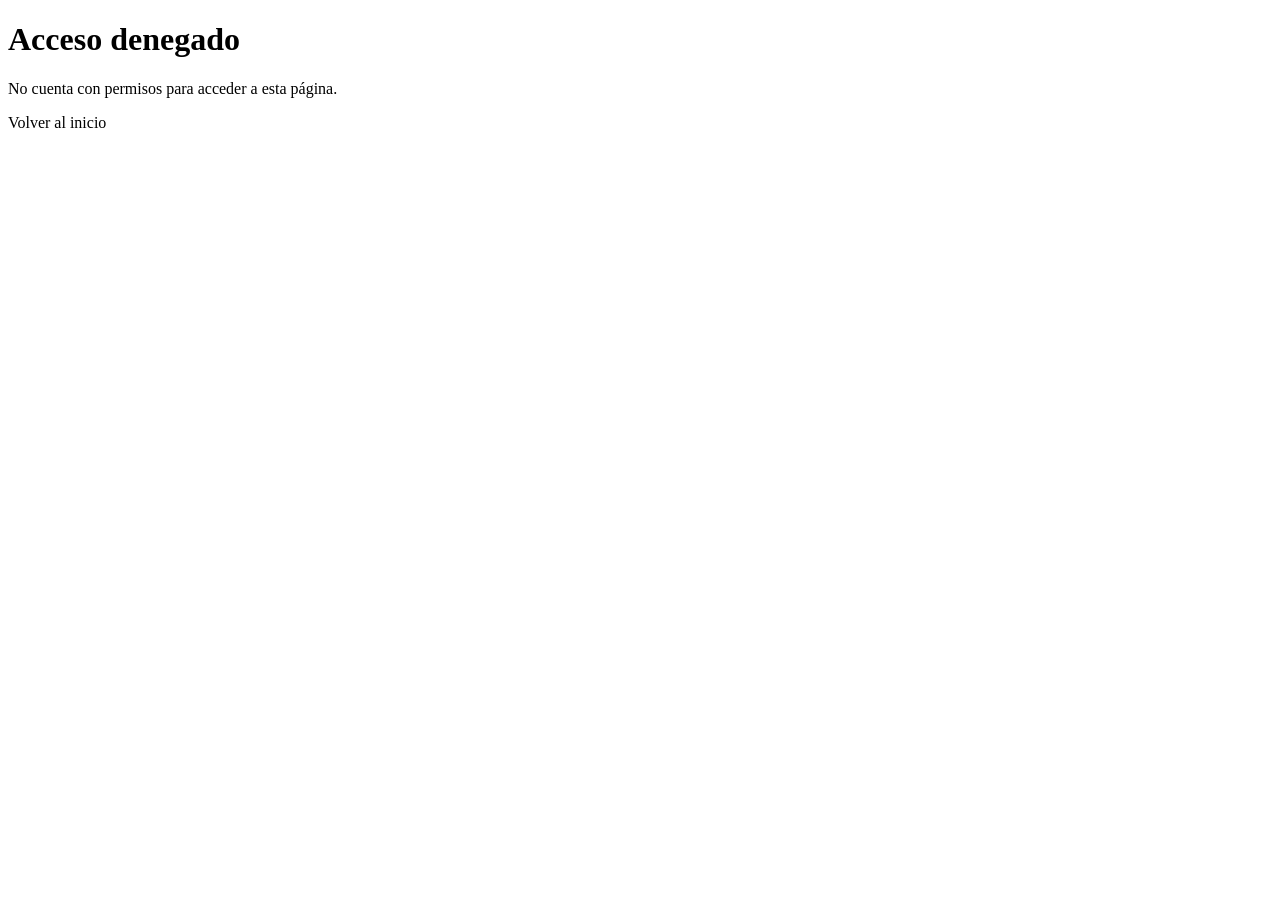
<file: src/main/resources/templates/acceso_denegado.html>
<!DOCTYPE html>
<html xmlns="http://www.w3.org/1999/xhtml"
      xmlns:th="http://www.thymeleaf.org"
      xmlns:sec="http://www.thymeleaf.org/extras/spring-security">
    <head th:replace="~{general/fragmentos :: head}"></head>
    <body>
        <header th:replace="~{general/fragmentos :: header}"></header>

        <main class="container py-5 text-center">
            <div class="alert alert-warning" role="alert">
                <h1 class="h3">Acceso denegado</h1>
                <p class="mb-3">No cuenta con permisos para acceder a esta página.</p>
                <a class="btn btn-primary" th:href="@{/}">Volver al inicio</a>
            </div>
        </main>

        <footer th:replace="~{general/fragmentos :: footer}"></footer>
    </body>
</html>
</file>
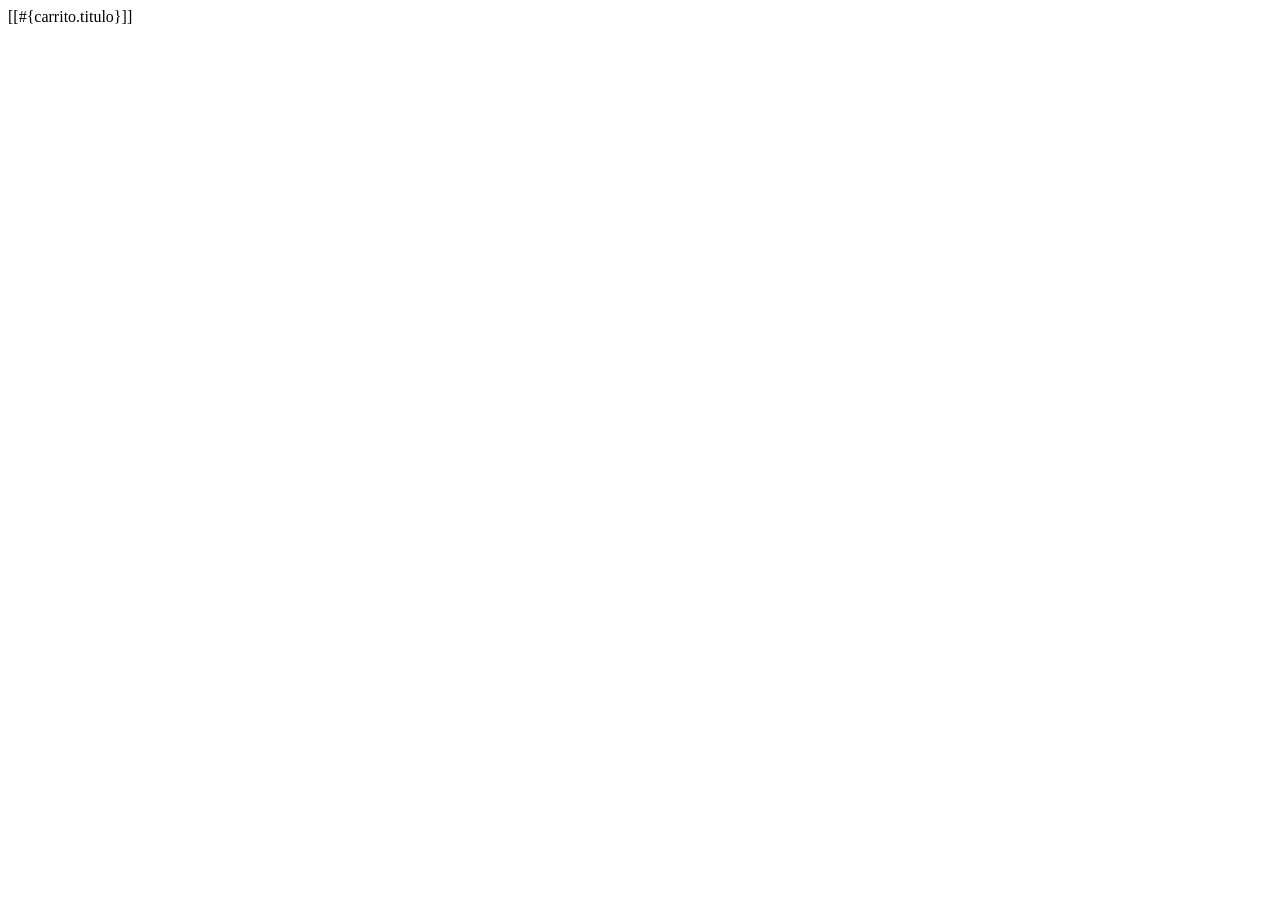
<file: src/main/resources/templates/indexCarrito.html>
<!DOCTYPE html>
<!--
Click nbfs://nbhost/SystemFileSystem/Templates/Licenses/license-default.txt to change this license
Click nbfs://nbhost/SystemFileSystem/Templates/Other/html.html to edit this template
-->
<html>
    <head>
        <title>TechShop</title>
        <meta charset="UTF-8">
        <meta name="viewport" content="width=device-width, initial-scale=1.0">
    </head>
    <body>
         [[#{carrito.titulo}]]
    </body>
</html>
</file>
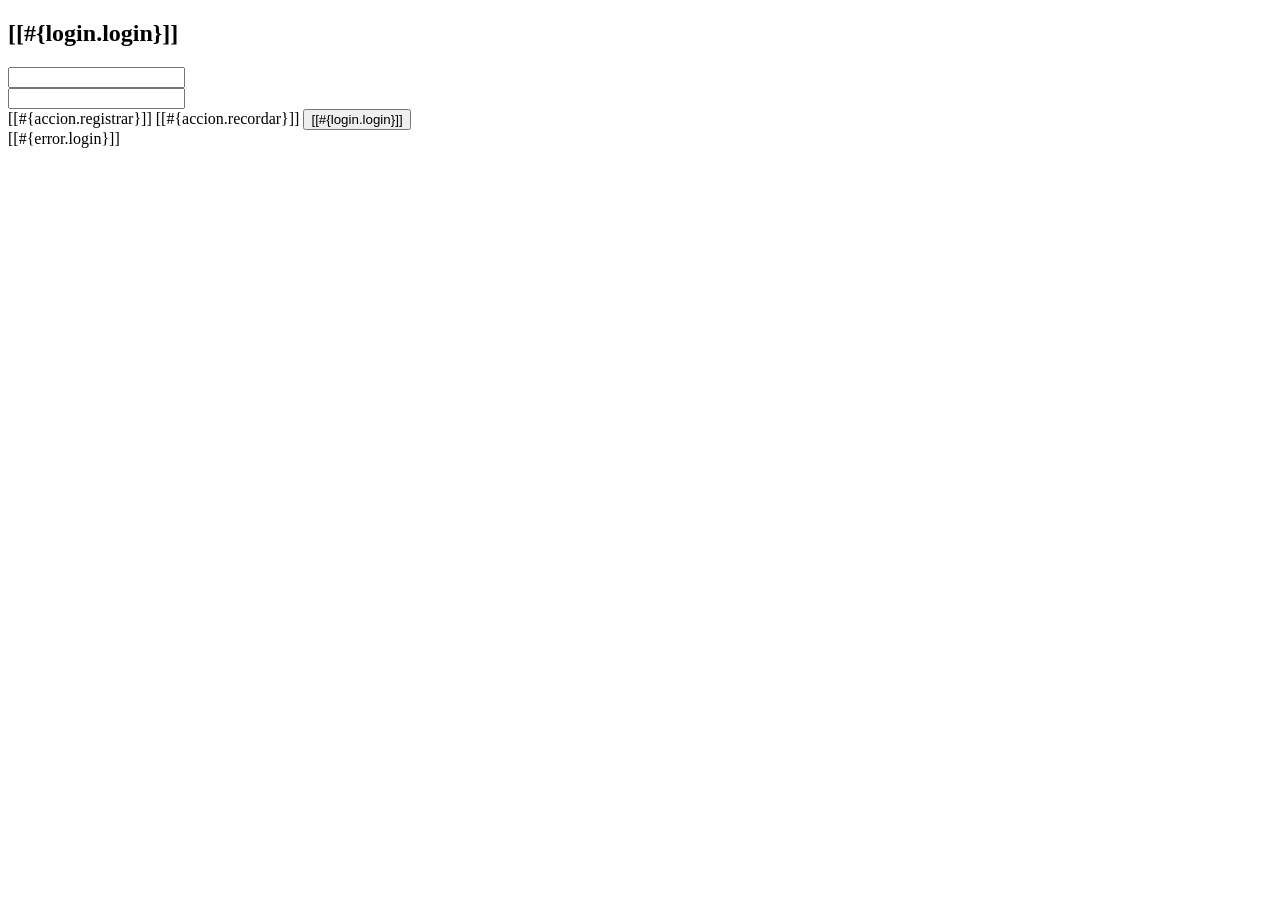
<file: src/main/resources/templates/login.html>
<!DOCTYPE html>
<html xmlns="http://www.w3.org/1999/xhtml"
      xmlns:th="http://www.thymeleaf.org"
      xmlns:sec="http://www.thymeleaf.org/thymeleaf-extras-springsecurity6">
    <head th:replace="~{general/fragmentos :: head}"/>
    <body>
        <header th:replace="~{general/fragmentos :: header}"/>
        <div class="row my-5">
            <div class="col-md-4 offset-md-4">
                <div class="card">
                    <div class="card-header bg-success text-white text-center">
                        <h2>[[#{login.login}]]</h2>
                    </div>
                    <div class="card-body">
                        <form method="POST" th:action="@{/login}">
                            <!-- Formulario y campos -->
                            <div class="row my-3">
                                <label for="username" class="col-md-1 my-auto"><i class="fas fa-user-lock"></i></label>
                                <div class="col-md-11 my-auto">
                                    <input class="form-control" id="username" type="text" name="username" th:placeholder="#{login.username}"/>
                                </div>
                            </div>
                            <div class="row my-3">
                                <label for="password" class="col-md-1 my-auto"><i class="fas fa-key"></i></label>
                                <div class="col-md-11 my-auto">
                                    <input class="form-control" id="password" type="password" name="password" th:placeholder="#{login.password}"/>
                                </div>
                            </div>                            
                            <!-- Botones y enlaces -->
                            <div class="d-flex justify-content-around mt-4">
                                <!-- Enlace de registro (con estilo de botón) -->
                                <a th:href="@{/registro/nuevo}" class="btn btn-primary"><i class="fas fa-user-plus"></i> [[#{accion.registrar}]]</a>                                
                                <!-- Enlace para recordar contraseña -->
                                <a th:href="@{/registro/recordar}" class="btn btn-info"><i class="fas fa-envelope"></i> [[#{accion.recordar}]]</a>                                
                                <!-- Botón para enviar el formulario -->
                                <button class="btn btn-success" type="submit"><i class="fas fa-sign-in-alt"></i> [[#{login.login}]]</button>
                            </div>
                        </form>
                    </div>
                </div>
                <!-- Manejo de Errores -->
                <div th:if="${param.error != null}" class="alert alert-danger mt-3 text-center" role="alert">
                    [[#{error.login}]]
                </div>
            </div>
        </div>
        <footer th:replace="~{general/fragmentos :: footer}"/>
    </body>
</html>
</file>
